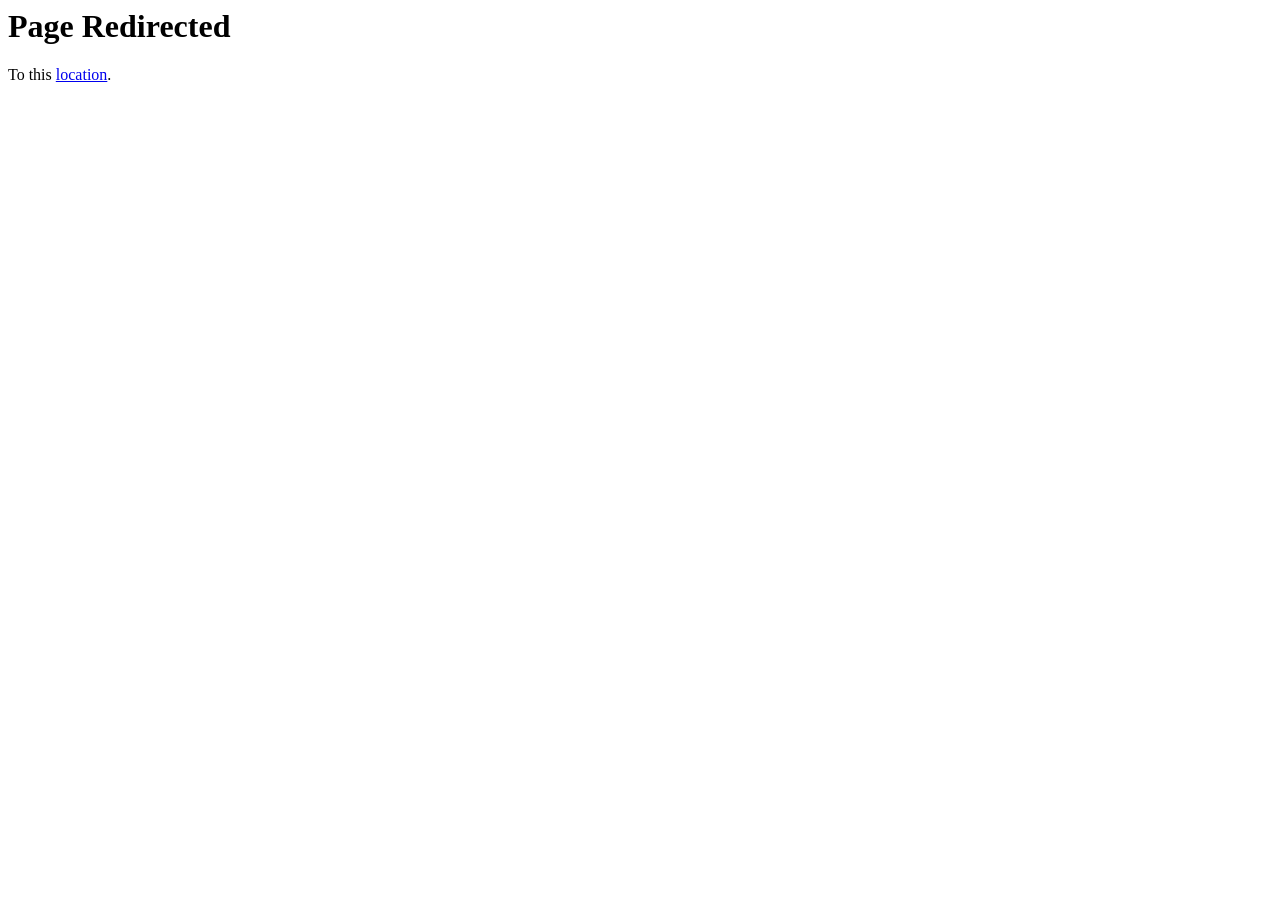
<file: images/Custom_logo_png_7209061.html>
<html><head><title>Page Redirected</title><meta http-equiv="refresh" content="10;url=denied_5308448.html"></head><body><h1>Page Redirected</h1><div>To this <a href="denied_5308448.html">location</a>.</div></body></html>
</file>
